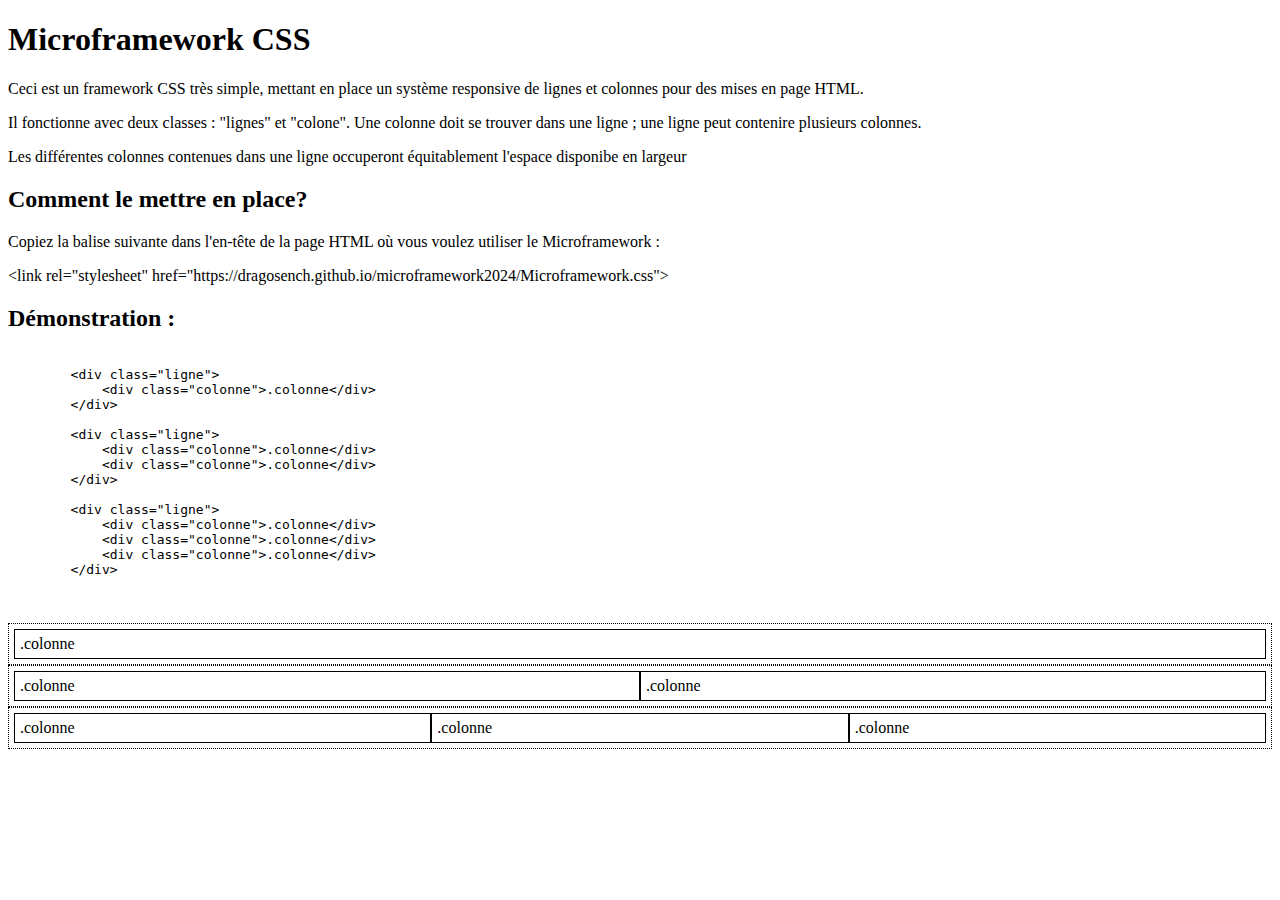
<file: index.html>
<!DOCTYPE html>
<html lang="fr">
<head>
    <meta charset="UTF-8">
    <meta name="viewport" content="width=device-width, initial-scale=1.0">
    <title>Microframework CSS : Demo</title>
    
    <!-- Microframework -->
    <link rel="stylesheet" href="https://dragosench.github.io/microframework2024/Microframework.css">
    <link rel="stylesheet" href="demo.css">
 

</head>
<body>

    <h1>Microframework CSS</h1>

    <p>Ceci est un framework CSS très simple, mettant en place un système responsive de lignes et colonnes pour des mises en page HTML.</p>

    <p>Il fonctionne avec deux classes : "lignes" et "colone". Une colonne doit se trouver dans une ligne ; une ligne peut contenire plusieurs colonnes.</p>

    <p>Les différentes colonnes contenues dans une ligne occuperont équitablement l'espace disponibe en largeur</p>

    <!-- <p>En dessous d'une largeur de 600 pixels pour la page, les colonnes se placeront toutes l'une sous l'autre.</p> -->

    <h2>Comment le mettre en place?</h2>

    <p>Copiez la balise suivante dans l'en-tête de la page HTML où vous voulez utiliser le Microframework : </p>

    <p>&lt;link rel="stylesheet" href="https://dragosench.github.io/microframework2024/Microframework.css"></p>

    <h2>Démonstration :</h2>

    <p><code><pre>

        &lt;div class="ligne">
            &lt;div class="colonne">.colonne&lt;/div>
        &lt;/div>
    
        &lt;div class="ligne">
            &lt;div class="colonne">.colonne&lt;/div>
            &lt;div class="colonne">.colonne&lt;/div>
        &lt;/div>
        
        &lt;div class="ligne">
            &lt;div class="colonne">.colonne&lt;/div>
            &lt;div class="colonne">.colonne&lt;/div>
            &lt;div class="colonne">.colonne&lt;/div>
        &lt;/div>
        
    </pre></code></p>


    <div class="ligne">
        <div class="colonne">.colonne</div>
    </div>

    <div class="ligne">
        <div class="colonne">.colonne</div>
        <div class="colonne">.colonne</div>
    </div>
    
    <div class="ligne">
        <div class="colonne">.colonne</div>
        <div class="colonne">.colonne</div>
        <div class="colonne">.colonne</div>
    </div>

</body>
</html>
</file>
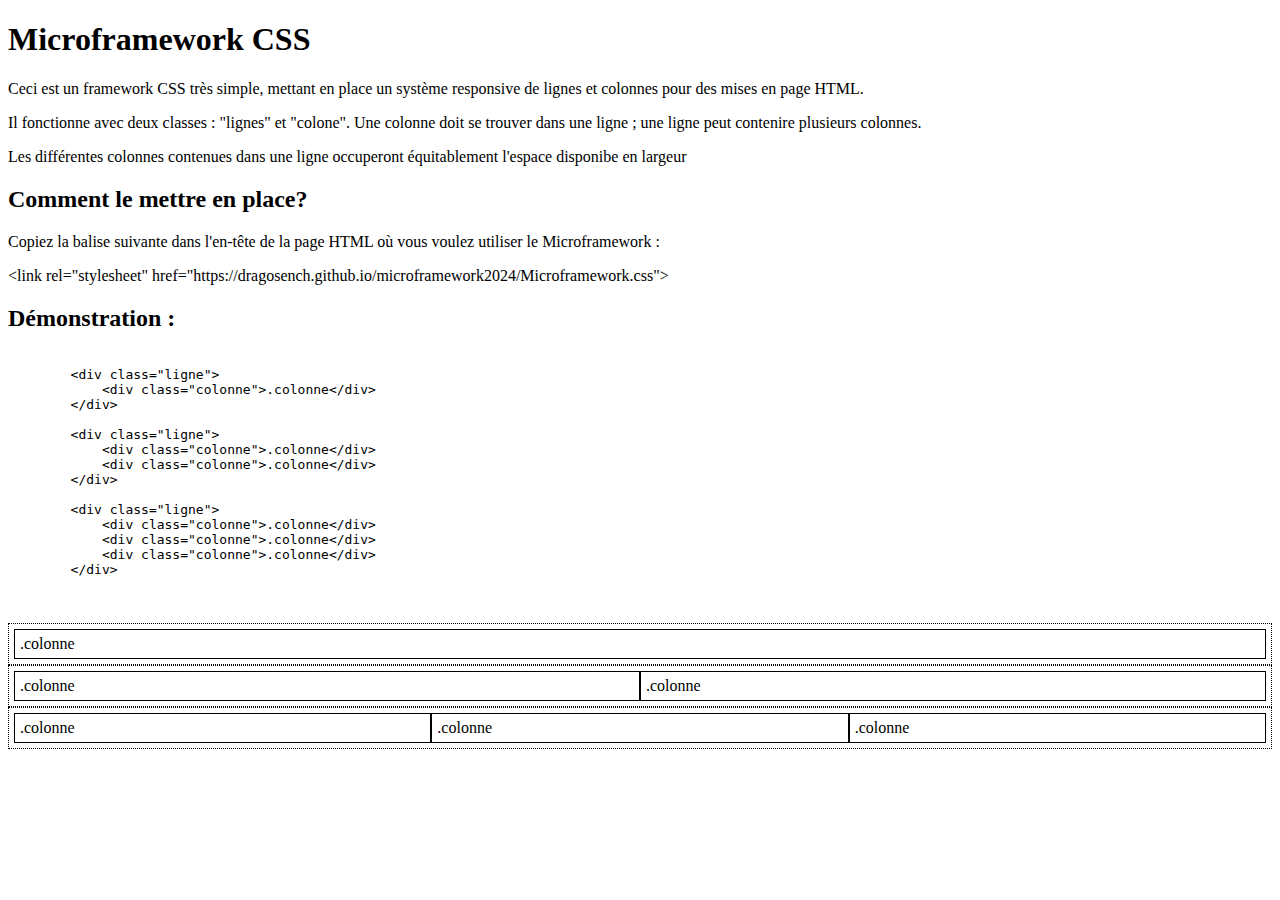
<file: demo.html>
<!DOCTYPE html>
<html lang="fr">
<head>
    <meta charset="UTF-8">
    <meta name="viewport" content="width=device-width, initial-scale=1.0">
    <title>Microframework CSS : Demo</title>
    
    <!-- Microframework -->
    <link rel="stylesheet" href="https://dragosench.github.io/microframework2024/Microframework.css">
    <link rel="stylesheet" href="demo.css">
 

</head>
<body>

    <h1>Microframework CSS</h1>

    <p>Ceci est un framework CSS très simple, mettant en place un système responsive de lignes et colonnes pour des mises en page HTML.</p>

    <p>Il fonctionne avec deux classes : "lignes" et "colone". Une colonne doit se trouver dans une ligne ; une ligne peut contenire plusieurs colonnes.</p>

    <p>Les différentes colonnes contenues dans une ligne occuperont équitablement l'espace disponibe en largeur</p>

    <!-- <p>En dessous d'une largeur de 600 pixels pour la page, les colonnes se placeront toutes l'une sous l'autre.</p> -->

    <h2>Comment le mettre en place?</h2>

    <p>Copiez la balise suivante dans l'en-tête de la page HTML où vous voulez utiliser le Microframework : </p>

    <p>&lt;link rel="stylesheet" href="https://dragosench.github.io/microframework2024/Microframework.css"></p>

    <h2>Démonstration :</h2>

    <p><code><pre>

        &lt;div class="ligne">
            &lt;div class="colonne">.colonne&lt;/div>
        &lt;/div>
    
        &lt;div class="ligne">
            &lt;div class="colonne">.colonne&lt;/div>
            &lt;div class="colonne">.colonne&lt;/div>
        &lt;/div>
        
        &lt;div class="ligne">
            &lt;div class="colonne">.colonne&lt;/div>
            &lt;div class="colonne">.colonne&lt;/div>
            &lt;div class="colonne">.colonne&lt;/div>
        &lt;/div>
        
    </pre></code></p>


    <div class="ligne">
        <div class="colonne">.colonne</div>
    </div>

    <div class="ligne">
        <div class="colonne">.colonne</div>
        <div class="colonne">.colonne</div>
    </div>
    
    <div class="ligne">
        <div class="colonne">.colonne</div>
        <div class="colonne">.colonne</div>
        <div class="colonne">.colonne</div>
    </div>

</body>
</html>
</file>
<file: demo.css>
.ligne{
    border: 1px dotted black;
    padding: 5px;
}

.colonne{
    border: 1px solid black;
    padding: 5px;
}
</file>
